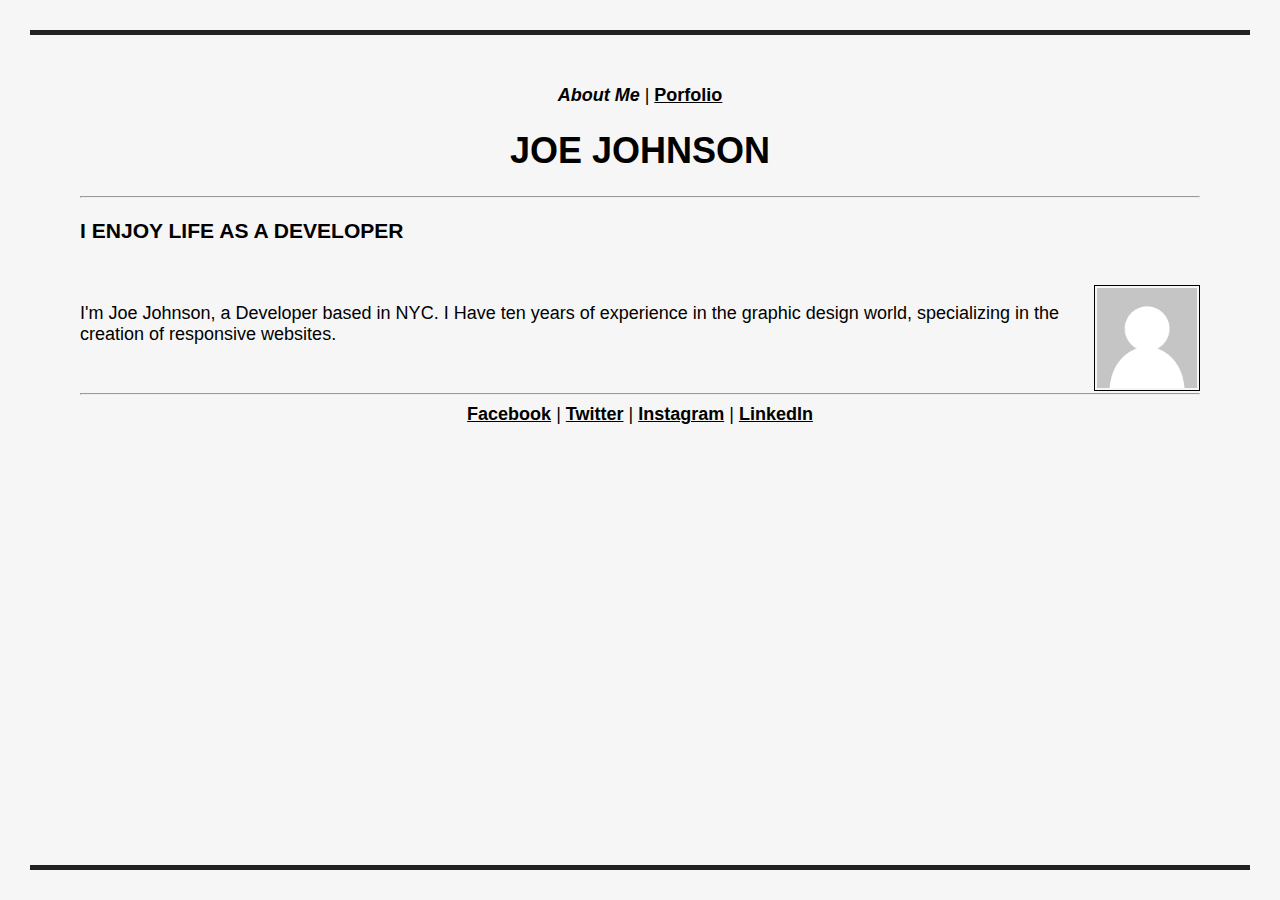
<file: index.html>
<html>
<head>
	<title>Online Resume | About Me </title>
	<link rel="stylesheet" type="text/css" href="CSS/styles.css">
</head>
<body>
	<nav>
	<a><i>About Me</i></a> | <a href="portfolio.html">Porfolio</a>
	</nav>

	<h1>JOE JOHNSON</h1>
	

	<hr/>
	
	<h3>I ENJOY LIFE AS A DEVELOPER</h3> <br> <img src="Images/default-user-image.png" border="1" height="100">

	<p>I'm Joe Johnson, a Developer based in NYC. I Have ten years of experience in the graphic design world, specializing in the creation of responsive websites.</p> <br>

	

	<hr>
	<nav>
	<a href="#">Facebook</a> | 
	<a href="#">Twitter</a> | 
	<a href="#">Instagram</a> | 
	<a href="#">LinkedIn</a>
	</nav>

</body>
</html>
</file>
<file: CSS/styles.css>
body {
	font-family: sans-serif;
	font-size:18px;
	background-color:#F6F6F6;
	border-top: 5px solid #222222;
	border-bottom: 5px solid #222222;
	padding: 50px;
	margin:30px;
}
a	{
	font-weight: bold;
	color:black;
}
nav, h1{
	text-align: center;
	font-style:bold;
}

img {
	padding:2px;
	float: right;
}
</file>
